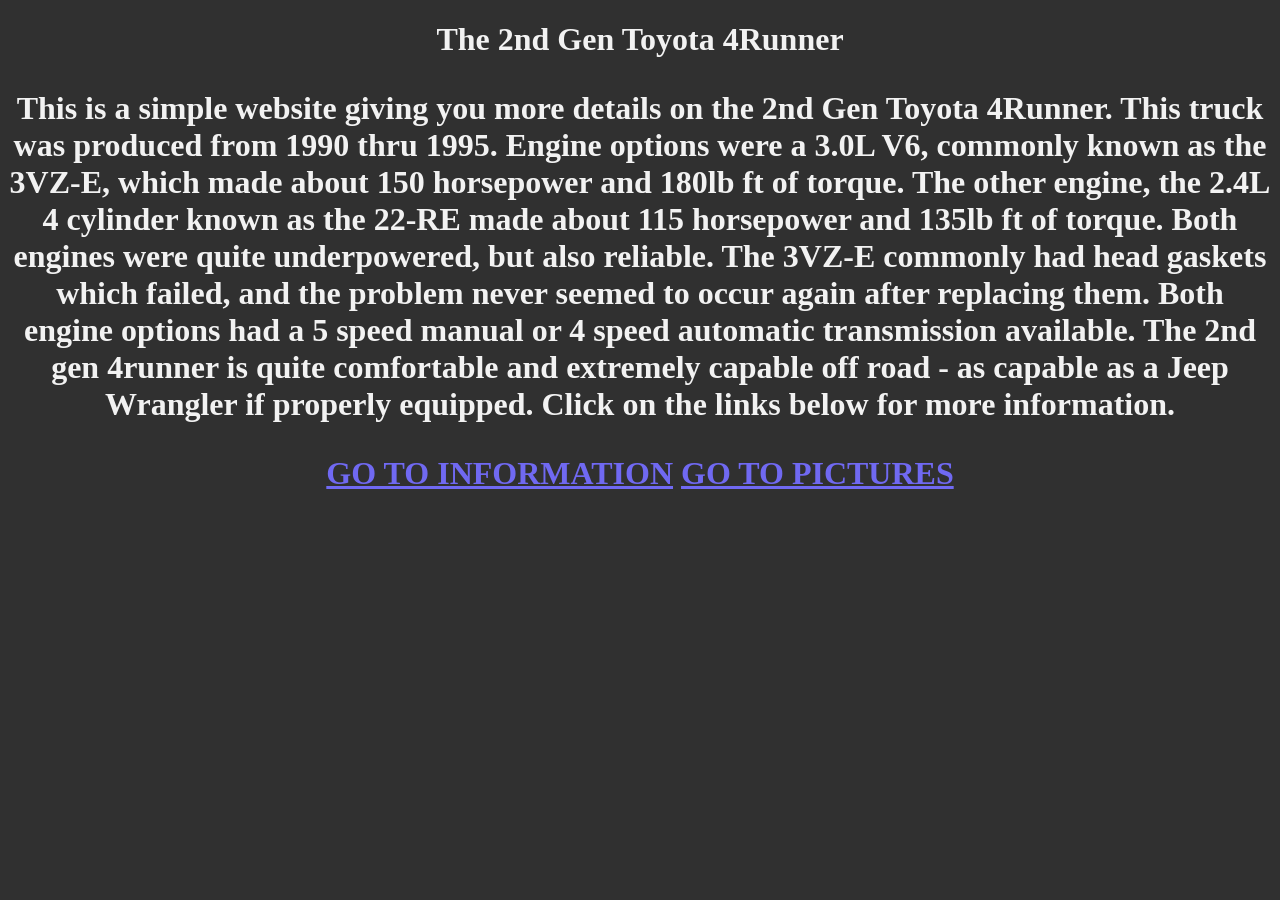
<file: index2.htm>
<!DOCTYPE html>
<html>
<head>
</head>
<body>
<h1 align=center>The 2nd Gen Toyota 4Runner</h1>
<BODY TEXT="#F2F2F2" LINK="#7069F2" VLINK="#7069F2" BGCOLOR="#303030">
<h1 align=center><p>This is a simple website giving you more details on the 2nd Gen Toyota 4Runner. This truck was produced from 1990 thru 1995. Engine options were a 3.0L V6, commonly known as the 3VZ-E, which made about 150 horsepower and 180lb ft of torque. The other engine, the 2.4L 4 cylinder known as the 22-RE made about 115 horsepower and 135lb ft of torque. Both engines were quite underpowered, but also reliable. The 3VZ-E commonly had head gaskets which failed, and the problem never seemed to occur again after replacing them. Both engine options had a 5 speed manual or 4 speed automatic transmission available. The 2nd gen 4runner is quite comfortable and extremely capable off road - as capable as a Jeep Wrangler if properly equipped. Click on the links below for more information. </p>
<A HREF="4Runner2.htm">GO TO INFORMATION</A>
<A HREF="4Runner3.htm">GO TO PICTURES</A>
<TITLE>Home - The 2nd Gen Toyota 4Runner</TITLE>
</file>
